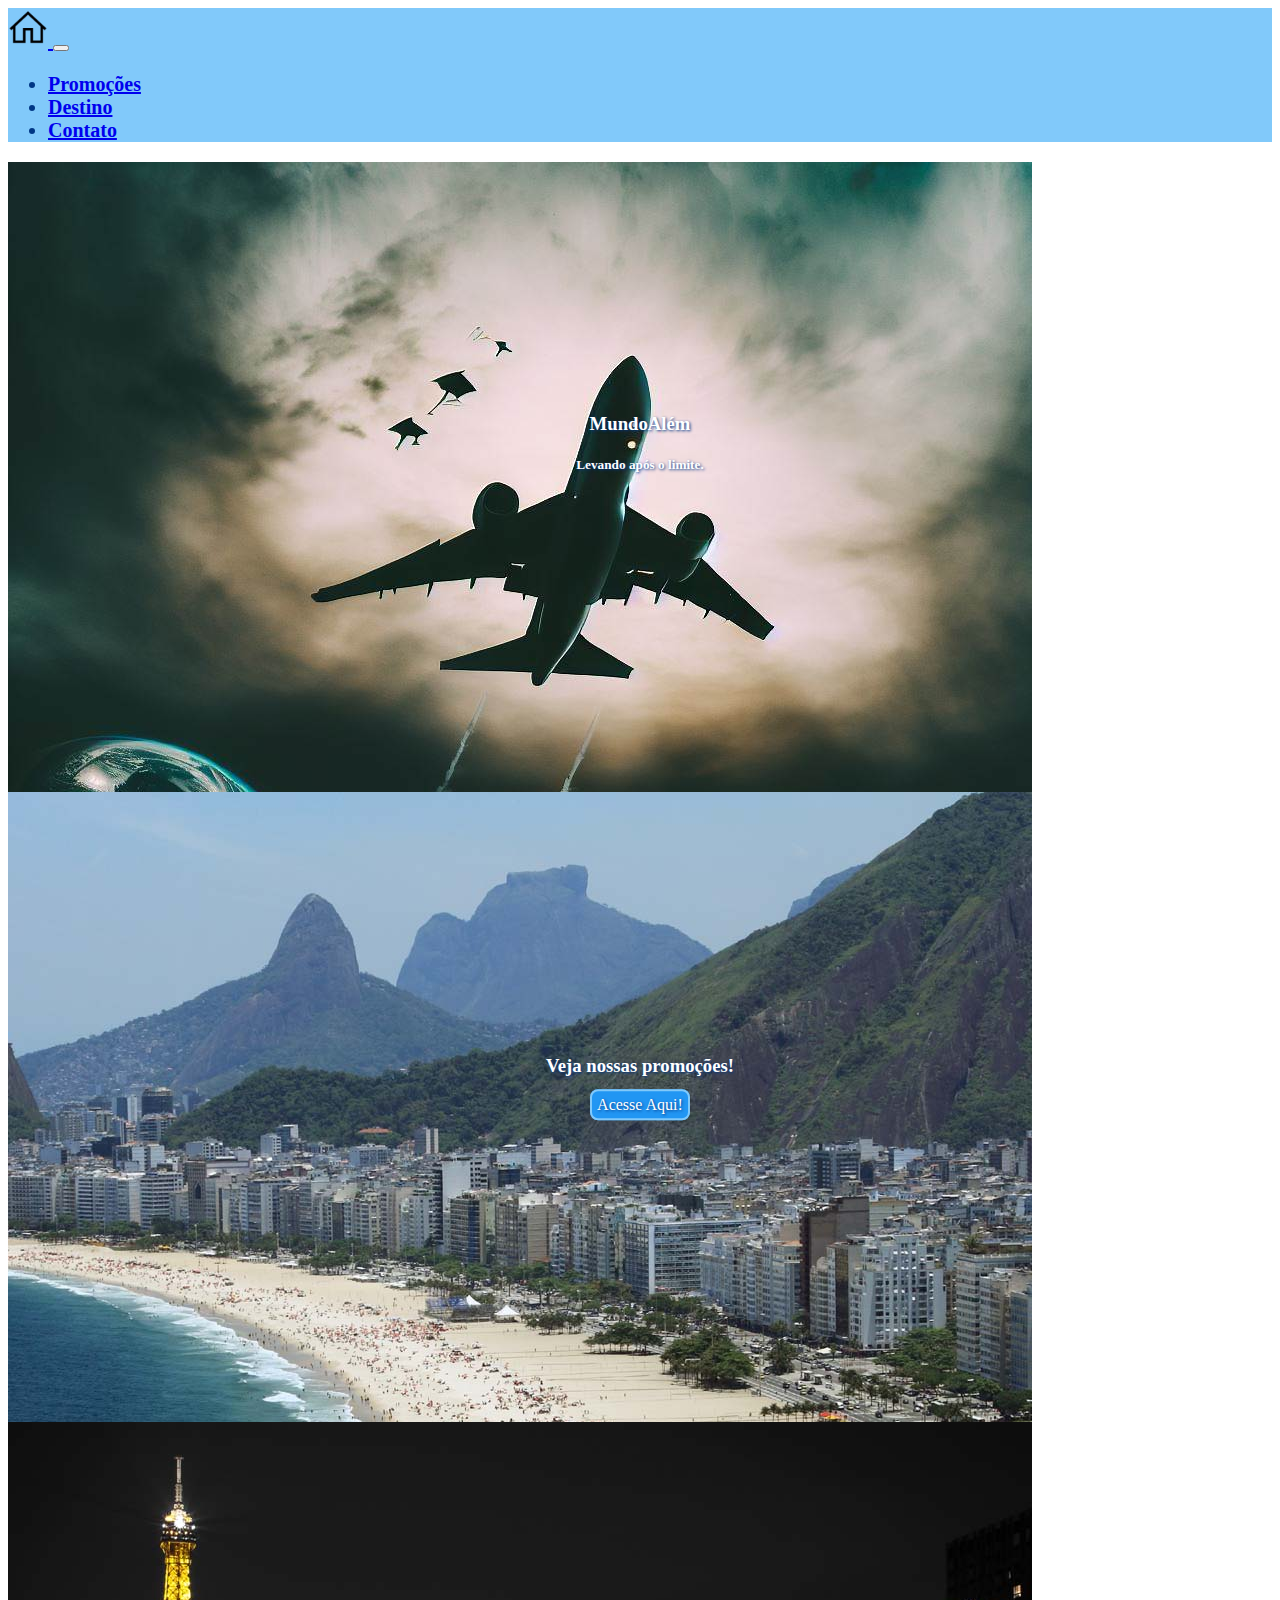
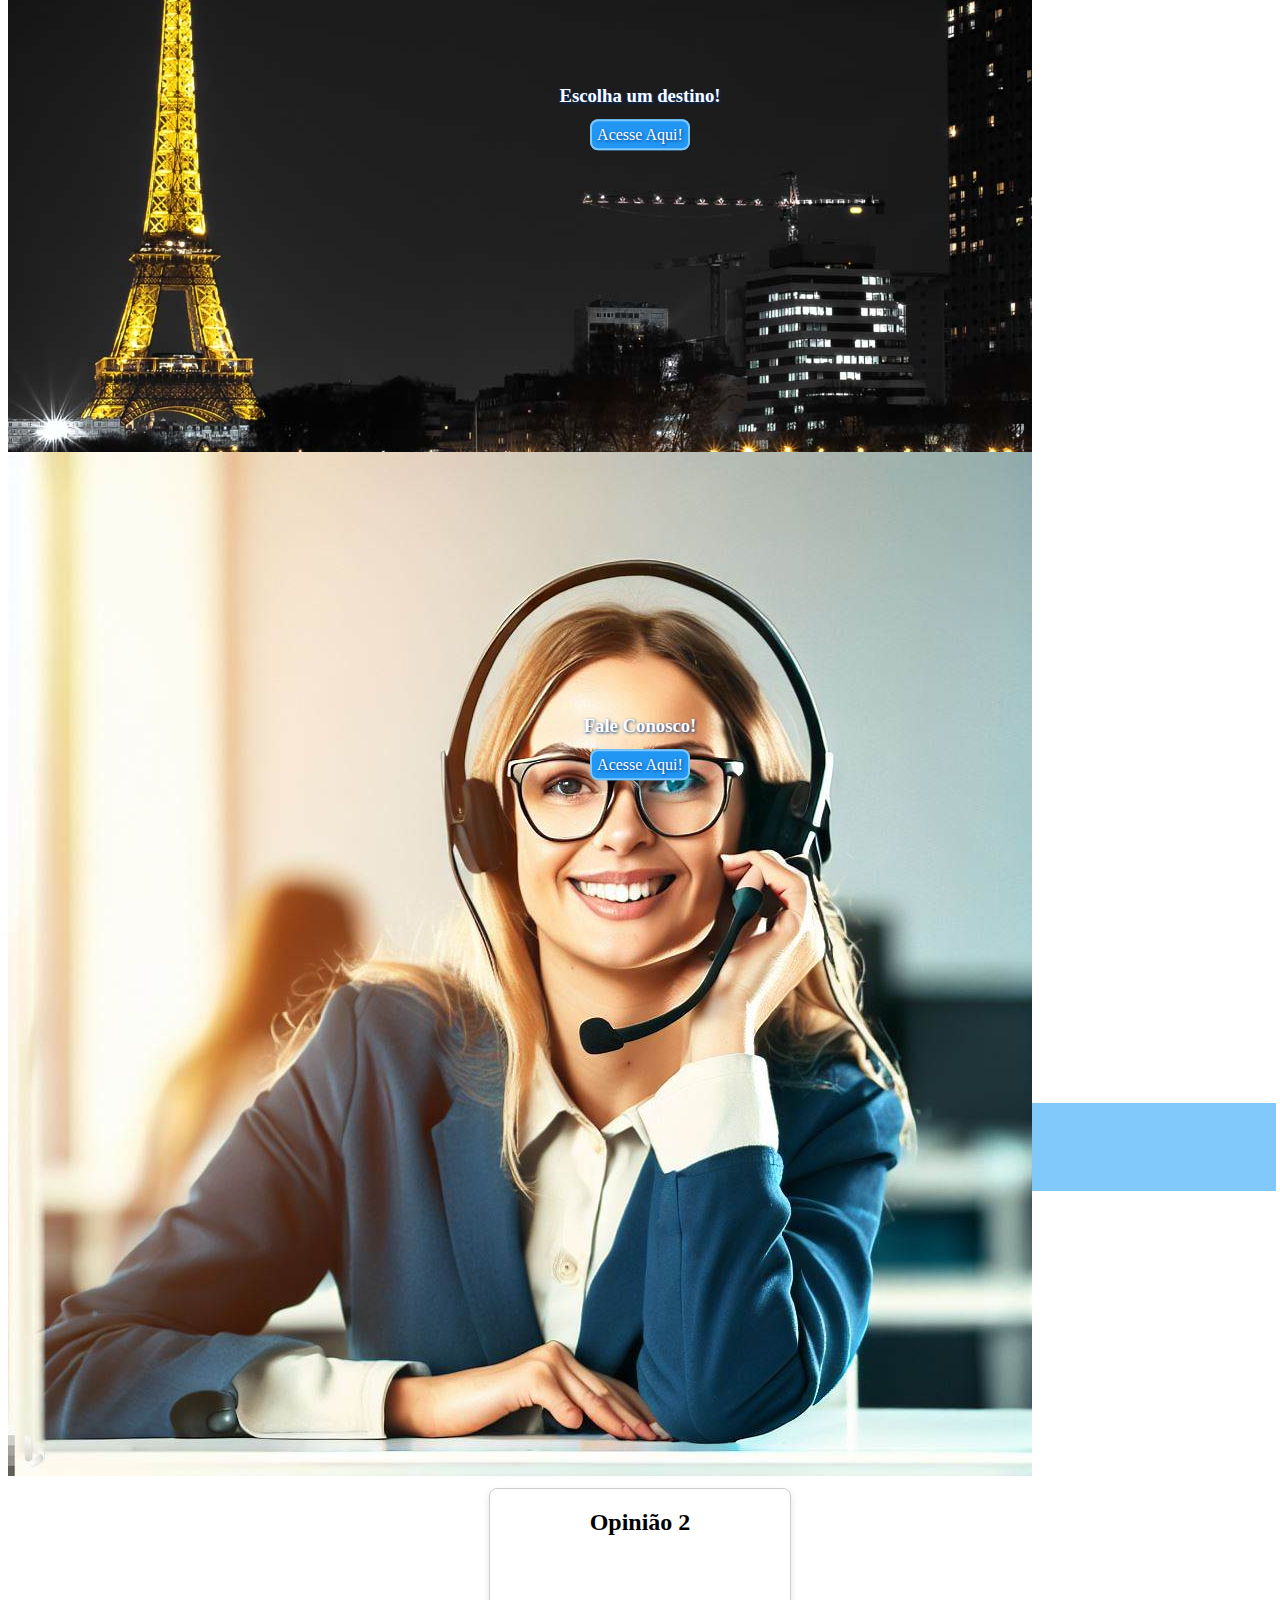
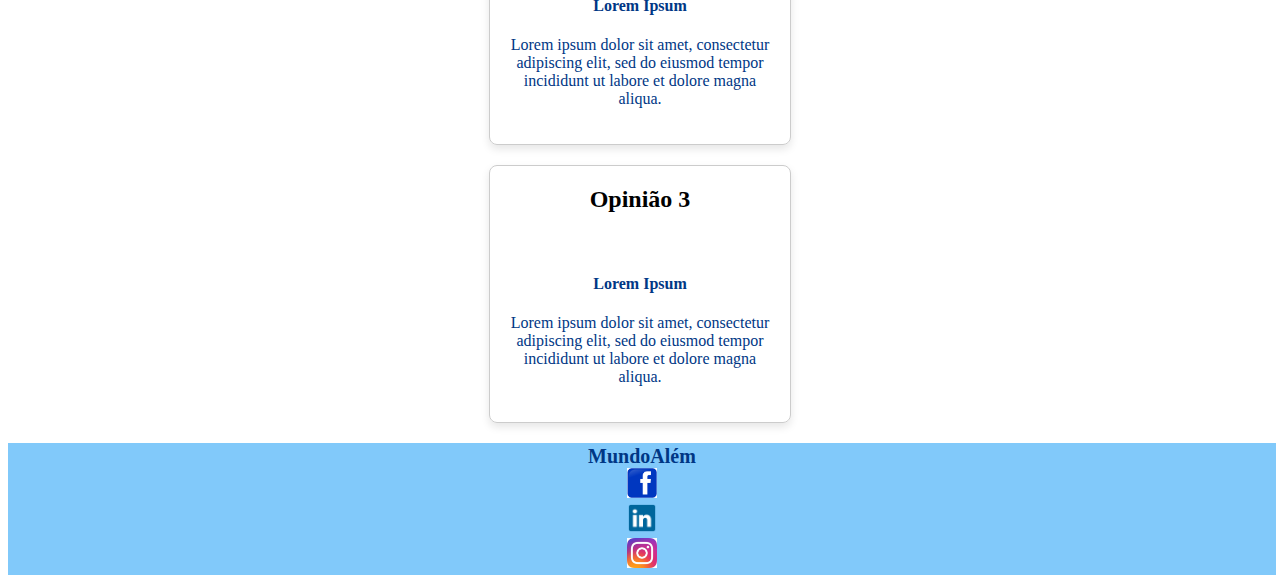
<file: index.html>
<!doctype html>
<html lang="pt-br">
  <head>
    <meta charset="utf-8">
    <meta name="viewport" content="width=device-width, initial-scale=1">
    <title>MundoAlém - Agência de Viagens</title>
    <link rel="stylesheet" type="text/css" href="estilo.css">
    <link href="https://cdn.jsdelivr.net/npm/bootstrap@5.3.1/dist/css/bootstrap.min.css" rel="stylesheet" integrity="sha384-4bw+/aepP/YC94hEpVNVgiZdgIC5+VKNBQNGCHeKRQN+PtmoHDEXuppvnDJzQIu9" crossorigin="anonymous">
  </head>
  <body>
    <div class="bg-primary bg-gradient">
      <nav class="navbar navbar-expand-lg barra-nav">
        <div class="container-fluid text-nav">
          <a class="navbar-brand" href="index.html">
            <img src="midia/home.png" alt="Bootstrap" width="40" height="40">
          </a>
          <button class="navbar-toggler" type="button" data-bs-toggle="collapse" data-bs-target="#navbarSupportedContent" aria-controls="navbarSupportedContent">
            <span class="navbar-toggler-icon"></span>
          </button>
          <div class="collapse navbar-collapse" id="navbarSupportedContent">
            <ul class="navbar-nav me-auto mb-2 mb-lg-0">
              <li class="nav-item">
                <a class="nav-link" href="promocoes.html">Promoções</a>
              </li>
              <li class="nav-item">
                <a class="nav-link" href="destino.html">Destino</a>
              </li>
              <li class="nav-item">
                <a class="nav-link" href="contato.html">Contato</a>
              </li>
            </ul>
          </div>
        </div>
      </nav>
      <!--Carousel-->
      <div class="container">
        <div class="container-sm">
          <div id="carouselExampleAutoplaying" class="carousel slide" data-bs-ride="carousel">
            <div class="carousel-inner">
              <div class="carousel-item active">
                <img src="midia/mundo-alem.jpg" class="img-fluid mx-auto d-block" alt="avião deixando o planeta Terra">
                <div class="texto-car">
                  <h3>MundoAlém</h3>
                  <h5>Levando após o limite.</h5>
                </div>
              </div>
              <div class="carousel-item">
                <img src="midia/copacabana.jpg" class="img-fluid mx-auto d-block" alt="praia de Copacabana. Rio de Janeiro">
                <div class="texto-car">
                  <h3>Veja nossas promoções!</h3>
                  <a href="promocoes.html" class="button btn-car">Acesse Aqui!</a>
                </div>
              </div>
              <div class="carousel-item">
                <img src="midia/paris-noite (2).jpg" class="img-fluid mx-auto d-block" alt="Paris à noite com Torre Eiffel ao fundo">
                <div class="texto-car">
                  <h3>Escolha um destino!</h3>
                  <a href="destino.html" class="button btn-car">Acesse Aqui!</a>
                </div>
              </div>
              <div class="carousel-item">
                <img src="midia/call-center.jpg" class="img-fluid mx-auto d-block" alt="Mulher atendente sorrindo">
                <div class="texto-car">
                  <h3>Fale Conosco!</h3>
                  <a href="contato.html" class="button btn-car">Acesse Aqui!</a>
                </div>
              </div>
            </div>
            <button class="carousel-control-prev" type="button" data-bs-target="#carouselExampleAutoplaying" data-bs-slide="prev">
              <span class="carousel-control-prev-icon" aria-hidden="true"></span>
              <span class="visually-hidden">Previous</span>
            </button>
            <button class="carousel-control-next" type="button" data-bs-target="#carouselExampleAutoplaying" data-bs-slide="next">
              <span class="carousel-control-next-icon" aria-hidden="true"></span>
              <span class="visually-hidden">Next</span>
            </button>
          </div>
        </div>
      </div>
      <!--Conteúdo-->
      <div class="estilo-rodape text-nav">
        <h2>Opiniões</h2>
       </div>
      <div class="row p-3">
        <div class="card col-sm-3">
          <h2 style="text-align: center;">Opinião 1</h2>
          <div class="card-content">
            <h4>Lorem Ipsum</h4>
            <p>Lorem ipsum dolor sit amet, 
              consectetur adipiscing elit, 
              sed do eiusmod tempor incididunt
              ut labore et dolore magna aliqua. 
            </p>
          </div>
        </div>
        <div class="card col-sm-3">
          <h2 style="text-align: center;">Opinião 2</h2>
          <div class="card-content">
            <h4>Lorem Ipsum</h4>
            <p>Lorem ipsum dolor sit amet, 
              consectetur adipiscing elit, 
              sed do eiusmod tempor incididunt
              ut labore et dolore magna aliqua. 
            </p>
          </div>
        </div>
        <div class="card col-sm-3">
          <h2 style="text-align: center;">Opinião 3</h2>
          <div class="card-content">
            <h4>Lorem Ipsum</h4>
            <p>Lorem ipsum dolor sit amet, 
              consectetur adipiscing elit, 
              sed do eiusmod tempor incididunt
              ut labore et dolore magna aliqua. 
            </p>
          </div>
        </div>
      </div>
      <!--Rodapé-->
      <div class="estilo-rodape text-nav">
        <footer>
          MundoAlém
          <div class="d-flex justify-content-center">
            <div class="col-md-1">
              <img src="midia/facebook.jpg" width="30px" height="30px">
            </div>
            <div class="col-md-1">
              <img src="midia/linkedin.png" width="30px" height="30px">
            </div>
            <div class="col-md-1">
              <img src="midia/instagram.jpg" width="30px" height="30px">
            </div>
          </div>
        </footer>
      </div>
    </div>
    <!--fim do rodapé-->
    </div>
    <script src="https://cdn.jsdelivr.net/npm/bootstrap@5.3.1/dist/js/bootstrap.bundle.min.js" integrity="sha384-HwwvtgBNo3bZJJLYd8oVXjrBZt8cqVSpeBNS5n7C8IVInixGAoxmnlMuBnhbgrkm" crossorigin="anonymous"></script>
  </body>
</html>
</file>
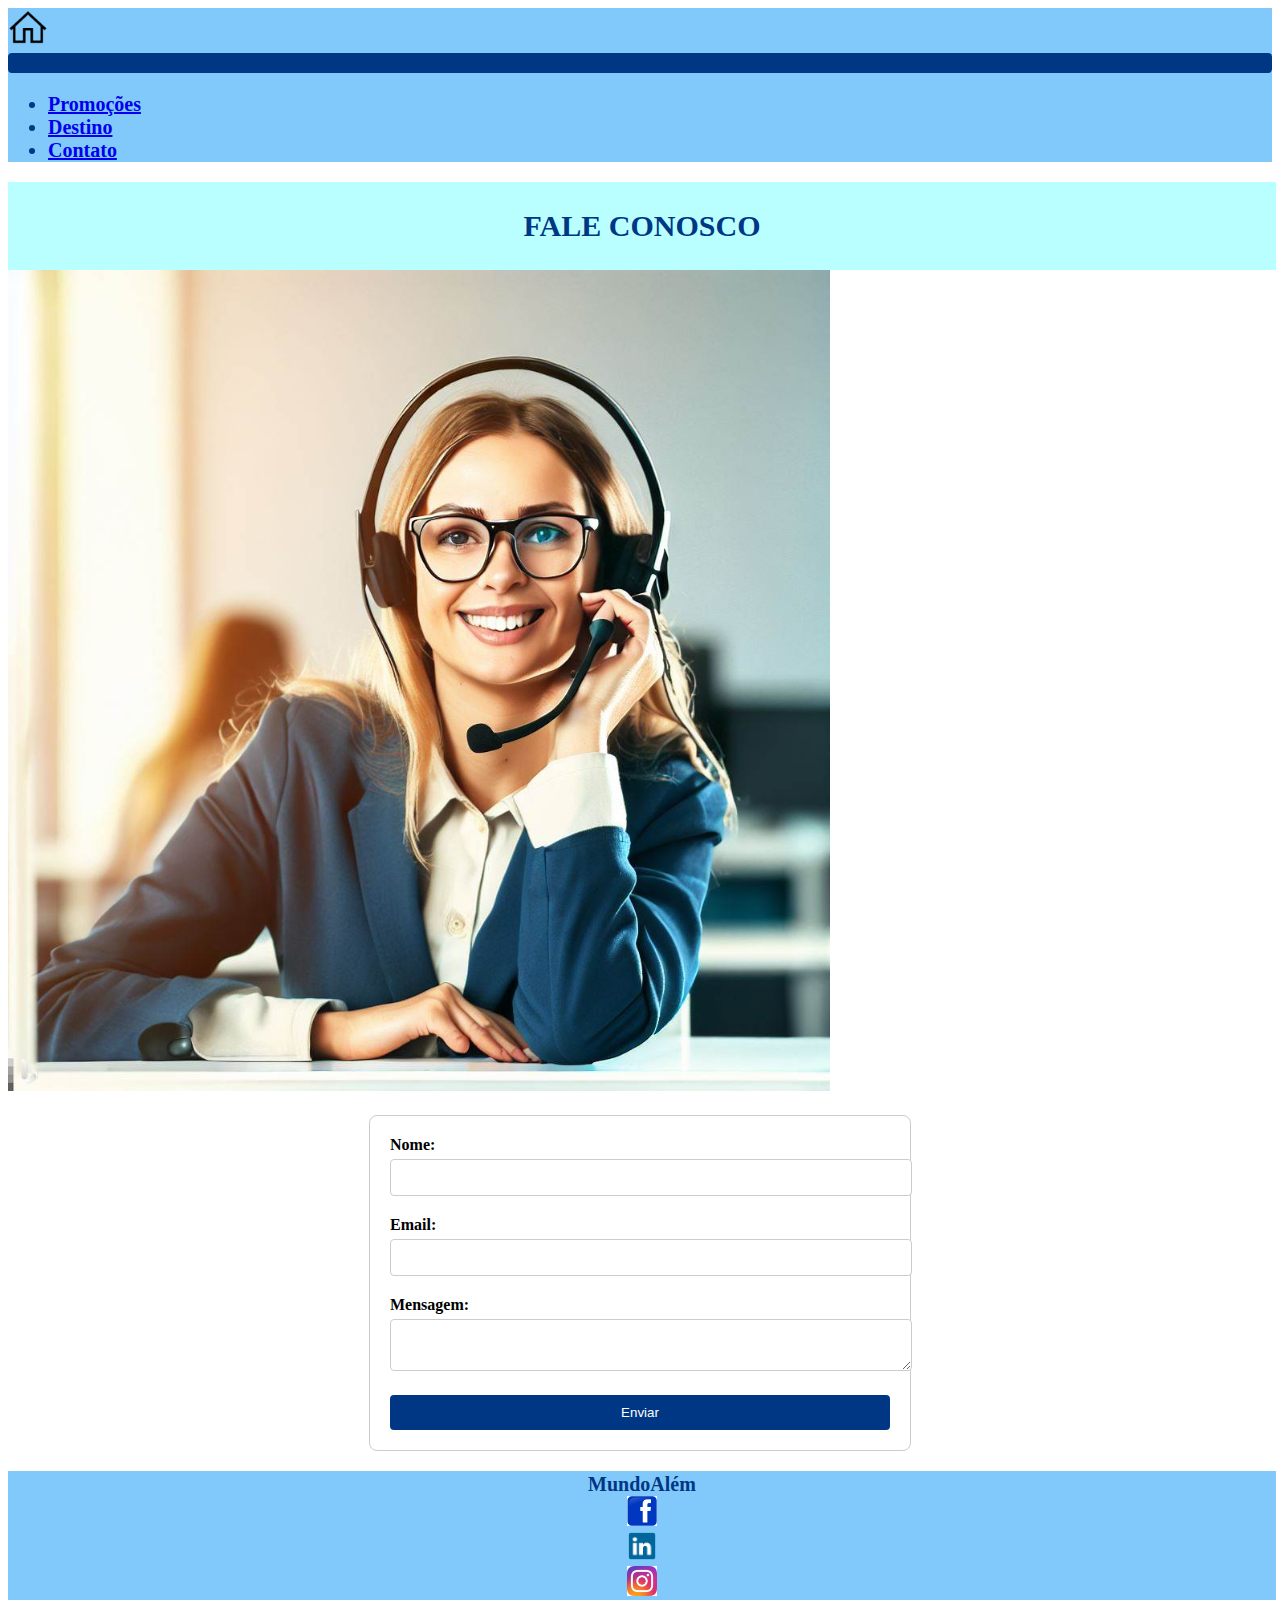
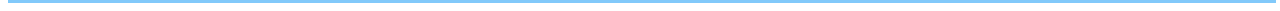
<file: contato.html>
<!doctype html>
<html lang="pt-br">
  <head>
    <meta charset="utf-8">
    <meta name="viewport" content="width=device-width, initial-scale=1">
    <title>Fale Conosco - MundoAlém</title>
    <link rel="stylesheet" type="text/css" href="estilo.css">
    <link href="https://cdn.jsdelivr.net/npm/bootstrap@5.3.1/dist/css/bootstrap.min.css" rel="stylesheet" integrity="sha384-4bw+/aepP/YC94hEpVNVgiZdgIC5+VKNBQNGCHeKRQN+PtmoHDEXuppvnDJzQIu9" crossorigin="anonymous">
    <style>
      .form-container {
         max-width: 500px;
          margin: 20px auto;
          padding: 20px;
          border: 1px solid #ccc;
          border-radius: 8px;
        }

      .form-group {
        margin-bottom: 20px;
      }

      label {
        display: block;
        font-weight: bold;
        margin-bottom: 5px;
      }

      input,
      textarea {
        width: 100%;
        padding: 10px;
        border: 1px solid #ccc;
        border-radius: 4px;
      }

      button {
        display: block;
        width: 100%;
        padding: 10px;
        background-color: #003785;
        color: #fff;
        border: none;
        border-radius: 4px;
        cursor: pointer;
      }
    </style>
  </head>
  <body>
    <div class="bg-primary bg-gradient">
      <nav class="navbar navbar-expand-lg barra-nav">
        <div class="container-fluid text-nav">
          <a class="navbar-brand" href="index.html">
            <img src="midia/home.png" alt="Bootstrap" width="40" height="40">
          </a>
          <button class="navbar-toggler" type="button" data-bs-toggle="collapse" data-bs-target="#navbarSupportedContent" aria-controls="navbarSupportedContent">
            <span class="navbar-toggler-icon"></span>
          </button>
          <div class="collapse navbar-collapse" id="navbarSupportedContent">
            <ul class="navbar-nav me-auto mb-2 mb-lg-0">
              <li class="nav-item">
                <a class="nav-link" href="promocoes.html">Promoções</a>
              </li>
              <li class="nav-item">
                <a class="nav-link" href="destino.html">Destino</a>
              </li>
              <li class="nav-item">
                <a class="nav-link aria-disabled=true" href="contato.html">Contato</a>
              </li>
            </ul>
          </div>
        </div>
      </nav>
      <!--Conteúdo-->
      <div class="text-nav titulo">
        <h2>FALE CONOSCO</h2>
      </div>
      <div class="row p-3">
        <div class="col-sm-6">
          <img src="midia/call-center.jpg" width=65% alt="Atendente em atendimento">
        </div>
        <div class="form-container">
          <form>
            <div class="form-group">
              <label for="name">Nome:</label>
              <input type="text" id="name" name="name" required>
            </div>
            <div class="form-group">
              <label for="email">Email:</label>
              <input type="email" id="email" name="email" required>
            </div>
            <div class="form-group">
              <label for="message">Mensagem:</label>
              <textarea id="message" name="message" required></textarea>
            </div>
            <button type="submit">Enviar</button>
          </form>
        </div>
      </div>
      <!--Rodapé-->
      <div class="estilo-rodape text-nav">
        <footer>
          MundoAlém
          <div class="d-flex justify-content-center">
            <div class="col-md-1">
              <img src="midia/facebook.jpg" width="30px" height="30px">
            </div>
            <div class="col-md-1">
              <img src="midia/linkedin.png" width="30px" height="30px">
            </div>
            <div class="col-md-1">
              <img src="midia/instagram.jpg" width="30px" height="30px">
            </div>
          </div>
        </footer>
      </div>
    </div>
    <!--fim do rodapé-->
    </div>
    <script src="https://cdn.jsdelivr.net/npm/bootstrap@5.3.1/dist/js/bootstrap.bundle.min.js" integrity="sha384-HwwvtgBNo3bZJJLYd8oVXjrBZt8cqVSpeBNS5n7C8IVInixGAoxmnlMuBnhbgrkm" crossorigin="anonymous"></script>
  </body>
</html>
</file>
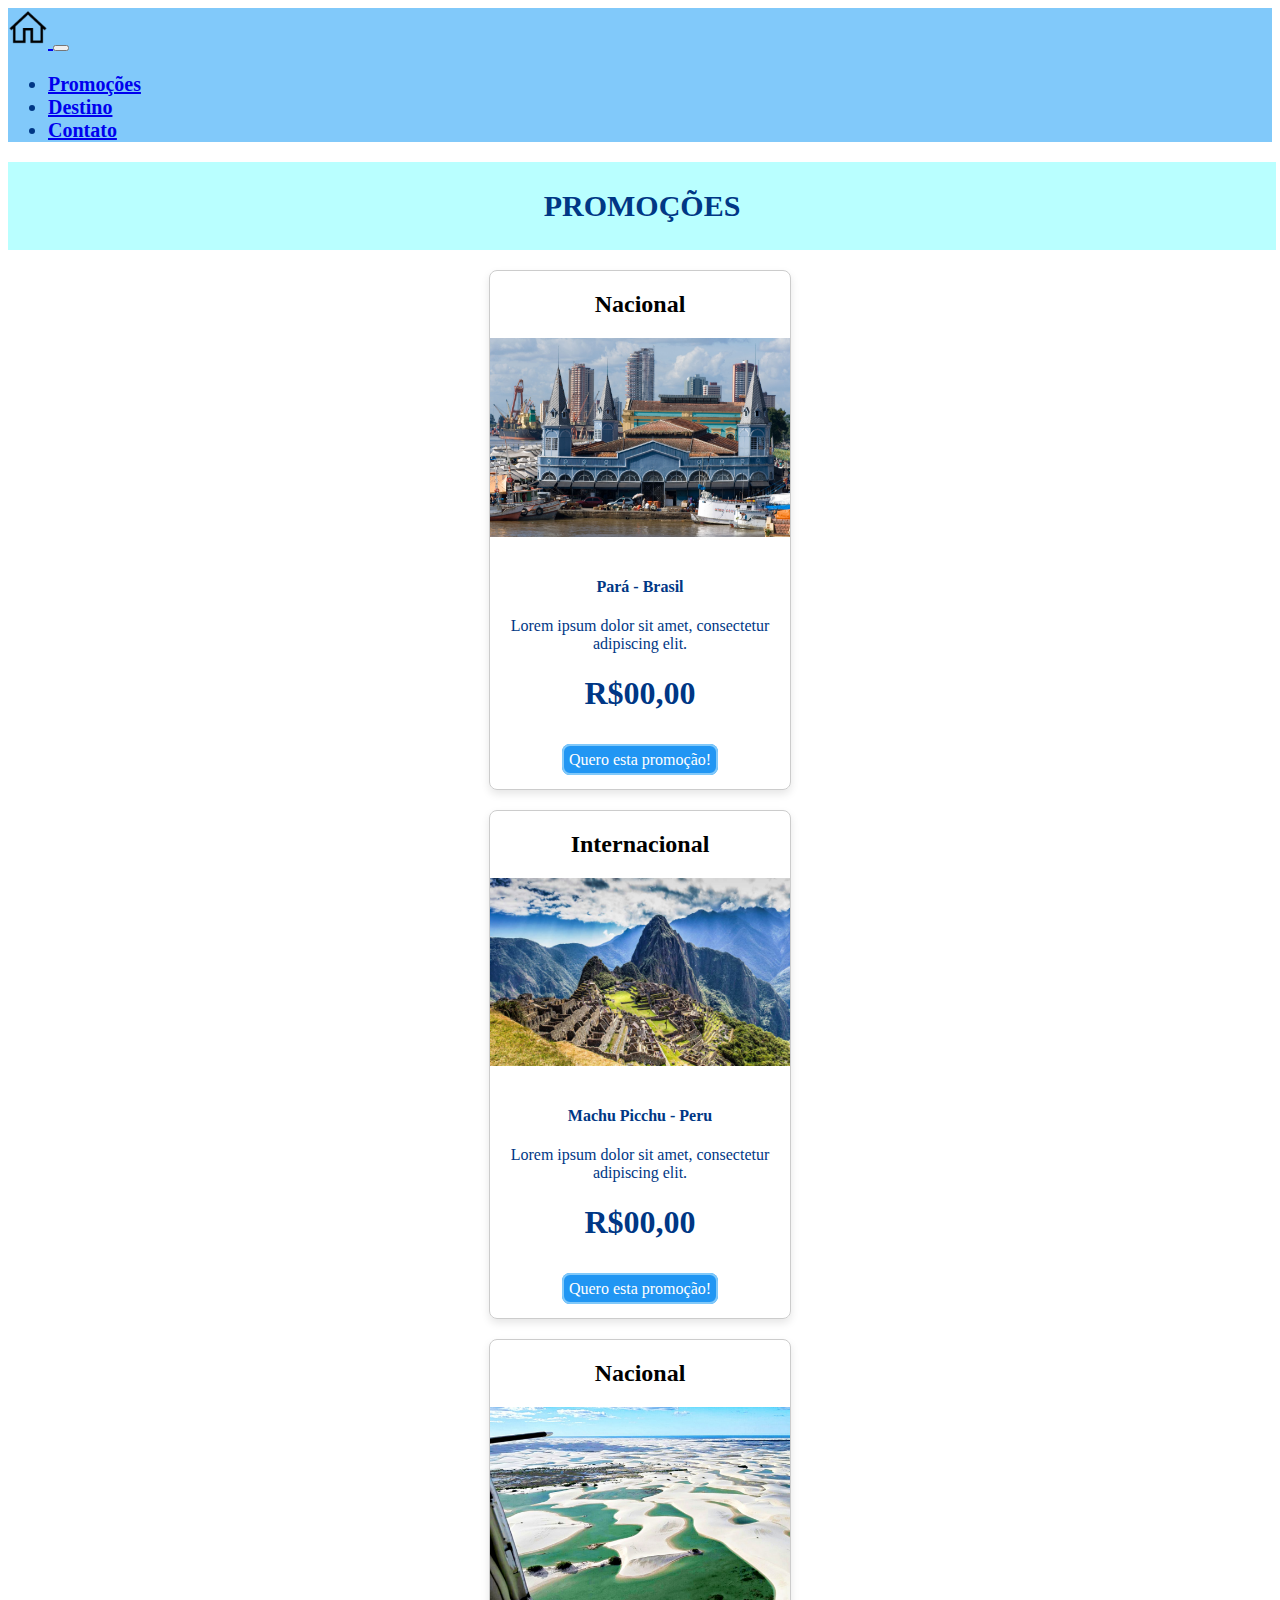
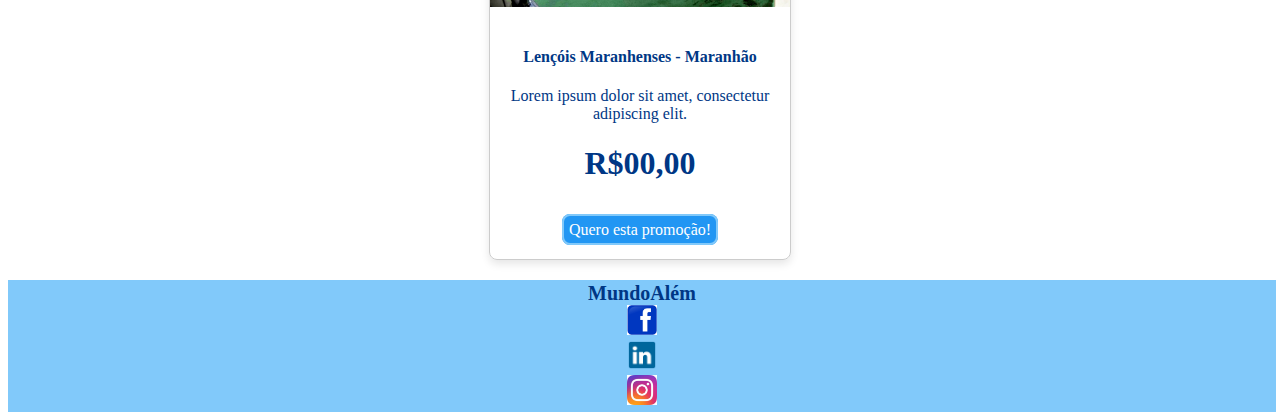
<file: promocoes.html>
<!doctype html>
<html lang="pt-br">
  <head>
    <meta charset="utf-8">
    <meta name="viewport" content="width=device-width, initial-scale=1">
    <title>Promoções - MundoAlém</title>
    <link rel="stylesheet" type="text/css" href="estilo.css">
    <link href="https://cdn.jsdelivr.net/npm/bootstrap@5.3.1/dist/css/bootstrap.min.css" rel="stylesheet" integrity="sha384-4bw+/aepP/YC94hEpVNVgiZdgIC5+VKNBQNGCHeKRQN+PtmoHDEXuppvnDJzQIu9" crossorigin="anonymous">
  </head>
  <body>
    <div class="bg-primary bg-gradient">
      <nav class="navbar navbar-expand-lg barra-nav">
        <div class="container-fluid text-nav">
          <a class="navbar-brand" href="index.html">
            <img src="midia/home.png" alt="Bootstrap" width="40" height="40">
          </a>
          <button class="navbar-toggler" type="button" data-bs-toggle="collapse" data-bs-target="#navbarSupportedContent" aria-controls="navbarSupportedContent">
            <span class="navbar-toggler-icon"></span>
          </button>
          <div class="collapse navbar-collapse" id="navbarSupportedContent">
            <ul class="navbar-nav me-auto mb-2 mb-lg-0">
              <li class="nav-item">
                <a class="nav-link aria-disabled=true" href="promocoes.html">Promoções</a>
              </li>
              <li class="nav-item">
                <a class="nav-link" href="destino.html">Destino</a>
              </li>
              <li class="nav-item">
                <a class="nav-link" href="contato.html">Contato</a>
              </li>
            </ul>
          </div>
        </div>
      </nav>
      <!--Conteúdo-->
      <div class="text-nav titulo">
        <h2>PROMOÇÕES</h2>
       </div>
      <div class="row p-3">
        <div class="card col-sm-3">
          <h2 style="text-align: center;">Nacional</h2>
          <img src="midia/Mercado-ver-o-peso.jpg" alt="Mercado Ver o Peso. Pará">
          <div class="card-content">
            <h4>Pará - Brasil</h4>
            <p>Lorem ipsum dolor sit amet, 
              consectetur adipiscing elit. 
            </p>
            <h1>R$00,00</h1>
            <br>
            <a href="#" class="button btn-car">Quero esta promoção!</a>
          </div>
        </div>
        <div class="card col-sm-3">
          <h2 style="text-align: center;">Internacional</h2>
          <img src="midia/machu-picchu.jpg" alt="Machu Picchu. Peru">
          <div class="card-content">
            <h4>Machu Picchu - Peru</h4>
            <p>Lorem ipsum dolor sit amet, 
              consectetur adipiscing elit. 
            </p>
            <h1>R$00,00</h1>
            <br>
            <a href="#" class="button btn-car">Quero esta promoção!</a>
          </div>
        </div>
        <div class="card col-sm-3">
          <h2 style="text-align: center;">Nacional</h2>
          <img src="midia/lencois-maranhenses.jpg" alt="Lençóis Maranhenses. Maranhão">
          <div class="card-content">
            <h4>Lençóis Maranhenses - Maranhão</h4>
            <p>Lorem ipsum dolor sit amet, 
              consectetur adipiscing elit. 
            </p>
            <h1>R$00,00</h1>
            <br>
            <a href="#" class="button btn-car">Quero esta promoção!</a>
          </div>
        </div>
      </div>
      <!--Rodapé-->
      <div class="estilo-rodape text-nav">
        <footer>
          MundoAlém
          <div class="d-flex justify-content-center">
            <div class="col-md-1">
              <img src="midia/facebook.jpg" width="30px" height="30px">
            </div>
            <div class="col-md-1">
              <img src="midia/linkedin.png" width="30px" height="30px">
            </div>
            <div class="col-md-1">
              <img src="midia/instagram.jpg" width="30px" height="30px">
            </div>
          </div>
        </footer>
      </div>
    </div>
    <!--fim do rodapé-->
    </div>
    <script src="https://cdn.jsdelivr.net/npm/bootstrap@5.3.1/dist/js/bootstrap.bundle.min.js" integrity="sha384-HwwvtgBNo3bZJJLYd8oVXjrBZt8cqVSpeBNS5n7C8IVInixGAoxmnlMuBnhbgrkm" crossorigin="anonymous"></script>
  </body>
</html>
</file>
<file: estilo.css>
.barra-nav{
    background-color: #81c9fa;
}
.titulo{
    background-color: #b9ffff;
    padding: 2px;
    text-align: center;
    bottom: 0;
    left: 0;
    width: 100%;
}
.text-nav{
    color:#003785;
    font-weight:bold;
    font-size: 20px;
}
.carousel-item {
    position:relative;
    height:70vh; /* Ajuste a altura do carousel conforme necessário */
}
.texto-car{
    position: absolute;
    top: 45%;
    left: 50%;
    transform: translate(-50%, -50%);
    color: #fff;
    text-shadow: 1px 1px 3px #003785;
    width: 80%;
    max-width: 400px; /* Defina a largura máxima do texto */
    text-align: center;
  }
  .btn-car{
    text-decoration: none;
    border: 2px solid #81c9fa;
    border-radius: 8px;
    color:#fff;
    padding: 5px;
    background-color: #2196f3;
  }
  .card {
    max-width: 300px;
    border: 1px solid #ccc;
    border-radius: 8px;
    box-shadow: 0 4px 8px rgba(0, 0, 0, 0.1);
    margin: 20px auto;
    overflow: hidden;
  }
  
  .card img {
    width: 100%;
    height: auto;
    display: block;
  }
  
  .card-content {
    padding: 20px;
    color:#003785;
    text-align: center;
  }
  .estilo-rodape{
    background-color: #81c9fa;
    padding: 2px;
    text-align: center;
    bottom: 0;
    left: 0;
    width: 100%;
  }
</file>
